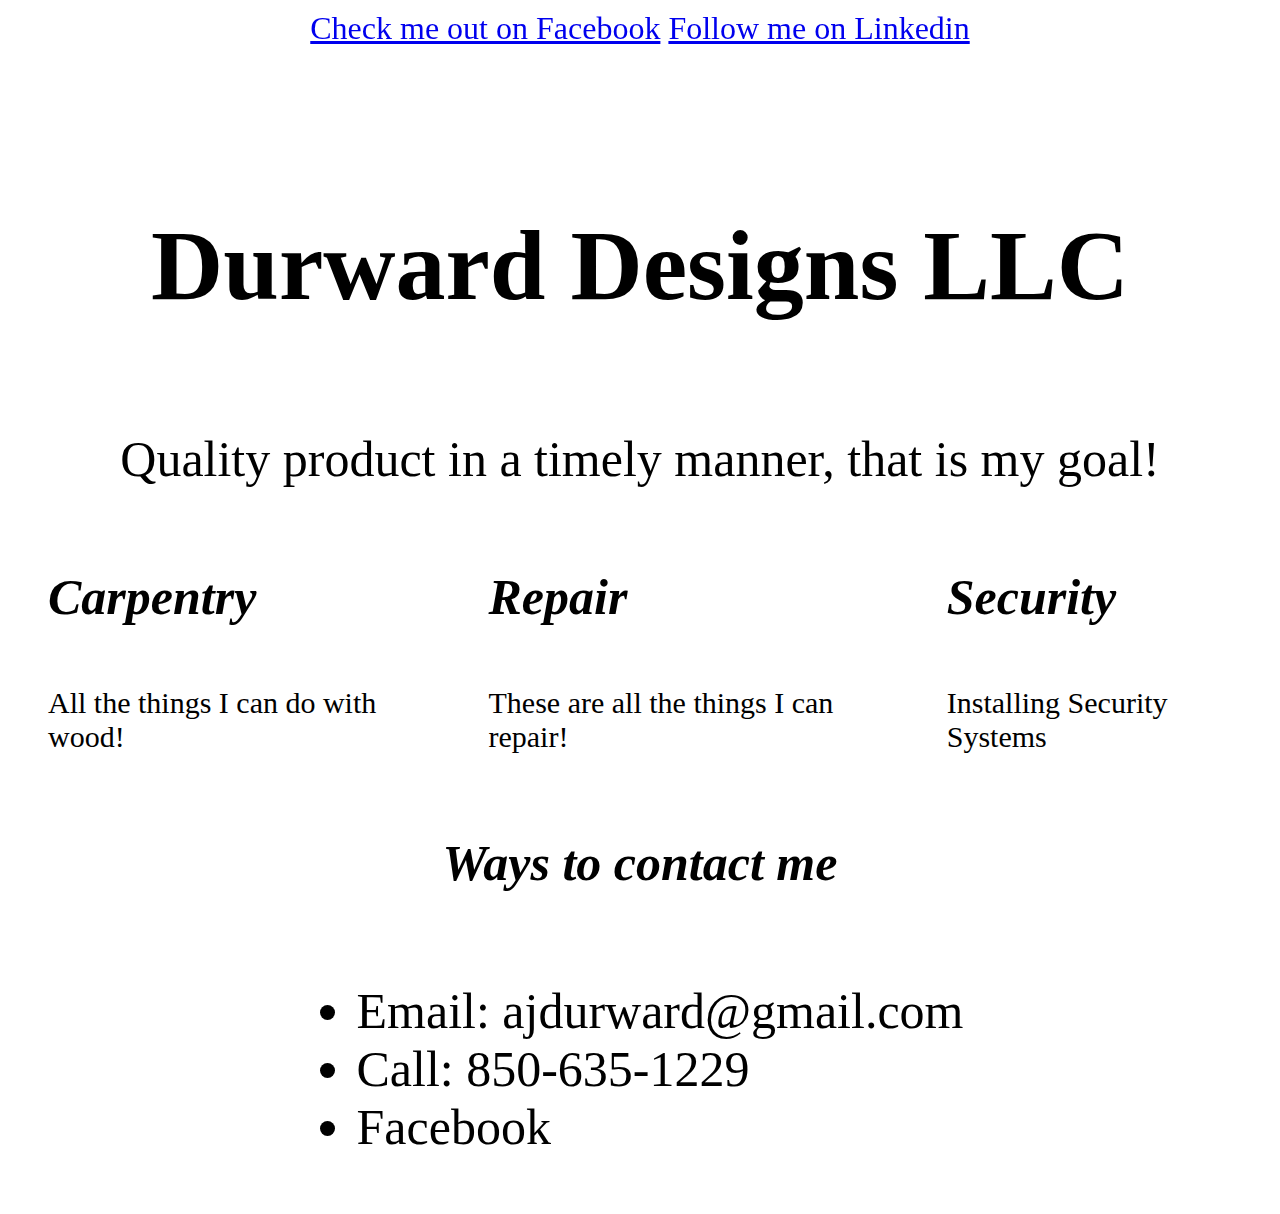
<file: Business Time Project/index.html>
<!DOCTYPE html>
    <html>
        <head>
            <title>Business Time</title>
            <link rel="stylesheet" href="style.css">
        </head>

        <body>
            <h1>Durward Designs LLC</h1>
            <p class="what">Quality product in a timely manner, that is my goal!</p>

            <span class="catagories">
                <div id="flex-box1">
                    <h2>Carpentry</h2>
                    <p>All the things I can do with wood!</p>
                </div>

                <div id="flex-box2">
                    <h2>Repair</h2>
                    <p>These are all the things I can repair!</p>
                </div>

                <div id="flex-box3">
                    <h2>Security</h2>
                    <p>Installing Security Systems</p>

                </div>
            </span>

            <h2>Ways to contact me</h2>
            <ul>
                <li>Email: ajdurward@gmail.com</li>
                <li>Call: 850-635-1229</li>
                <li>Facebook</li>
            </ul>

            <div id="menubar">
                <a href="https://www.facebook.com/DurwardDesign/">Check me out on Facebook</a>
                <a href="https://www.linkedin.com/in/andrew-durward-durwarddesignllc/">Follow me on Linkedin</a>

            </div>

        </body>

    </html>
</file>
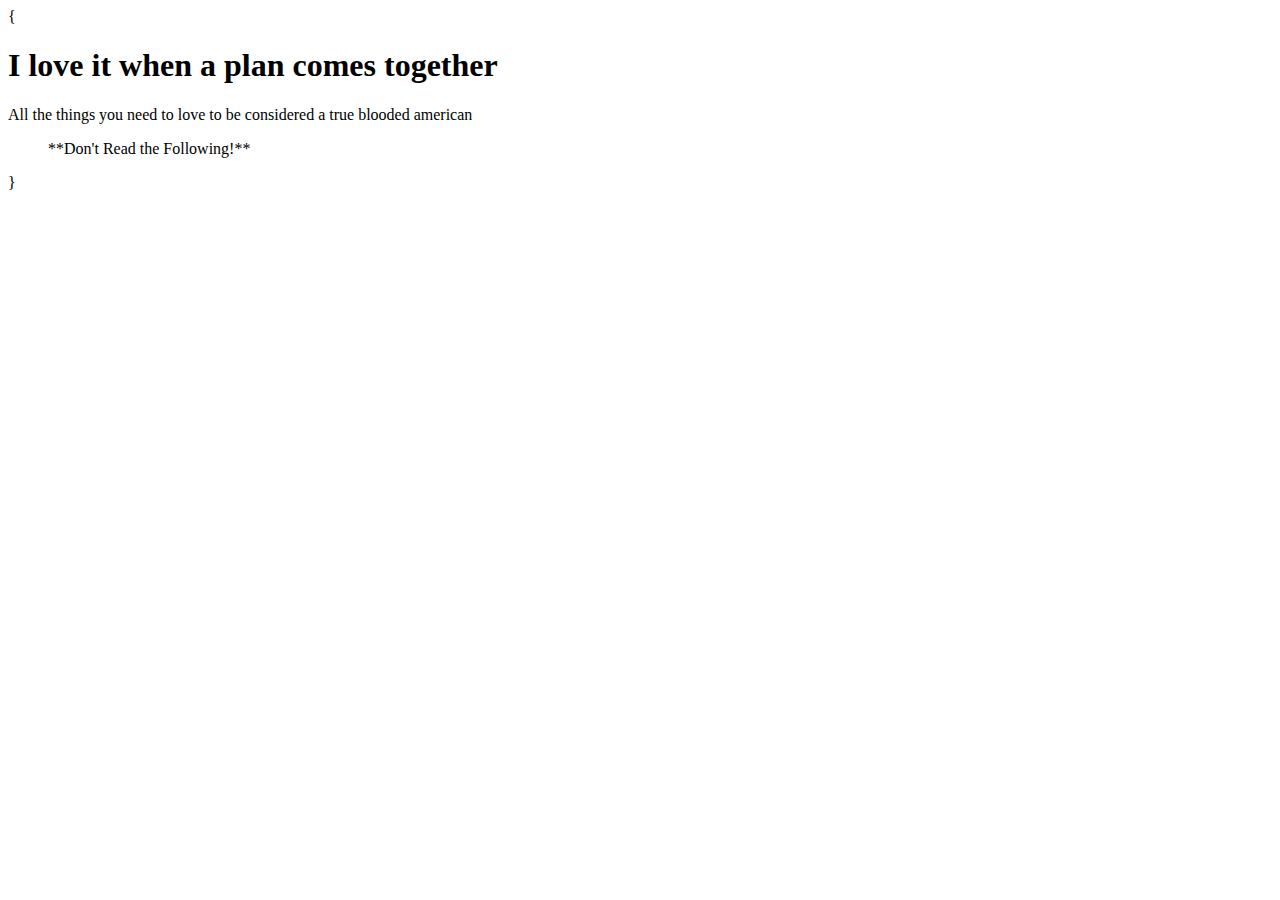
<file: practice/practice.html>
<!DOCTYPE html> {
    <header>
        <title>For our glorious country</title>
    </header>

    <body>
        <h1>I love it when a plan comes together</h1>

        <p>All the things you need to love to be considered a true blooded american</p>

        <ul id="american-made">
            <ol class="definitely">Bacon</ol>
            <ol class="definitely">Guns.. can never have too many guns</ol>
            <ol class="definitely">pit vipers</ol>
            <ol class="definitely">Ol'glory</ol>
        </ul>
        <script src="practice.js"></script>
    </body>
}
</file>
<file: Business Time Project/style.css>
body {
    background-image: url("https://images.unsplash.com/photo-1507525428034-b723cf961d3e?ixlib=rb-1.2.1&ixid=MnwxMjA3fDB8MHxleHBsb3JlLWZlZWR8MXx8fGVufDB8fHx8&auto=format&fit=crop&w=500&q=60");
    background-repeat: no-repeat;
    background-size: cover;
    
    display: flex;
    flex-direction: column;
    align-items: center;
    font-style: inherit;
    border: 10px;
    font-family: 'Times New Roman', Times, serif;
    
}

h1 {
    margin-top: 200px;
    font-size: 100px;
    

}
.what {
    font-size: 50px;
    
}
.catagories {
    display: flex;
    flex-direction: row;
    justify-content: space-around;

}
h2 {
    font-size: 50px;
    font-style: italic;
    padding: 20px;
    margin: 20px;
}
p {
    font-size: 30px;
    flex-wrap: wrap;
    padding: 20px;
    margin: 20px;
}
ul {
    font-size: 50px;
}

#menubar {
    font-size: xx-large;
    margin-top: 10px;
    position: fixed;
    top:0px

}
</file>
